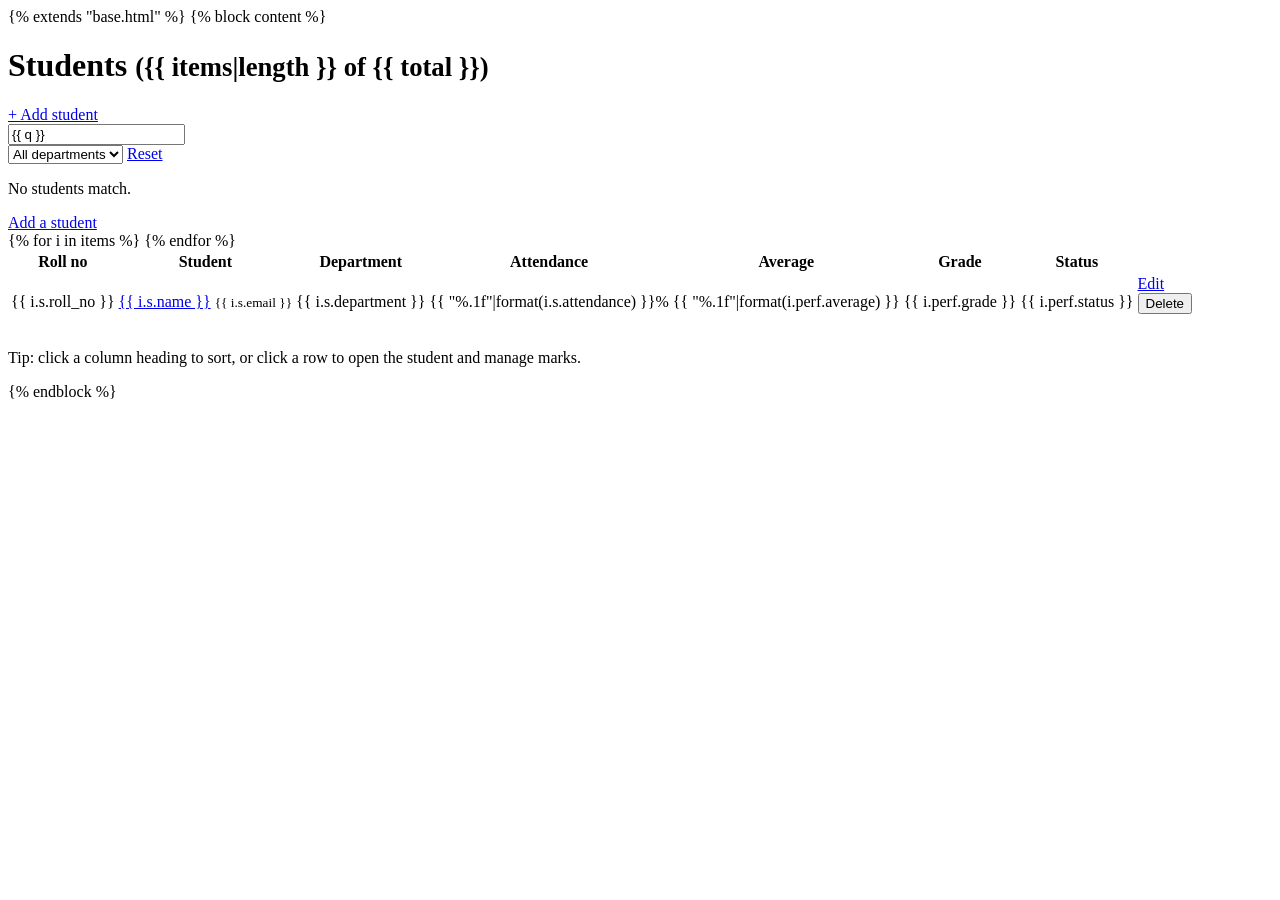
<file: index.html>
<!DOCTYPE html>
<html lang="en">
<head>
    <meta charset="UTF-8">
    <meta name="viewport" content="width=device-width, initial-scale=1.0">
    <title>Student Performance System</title>
    <meta http-equiv="refresh" content="0; url=students.html">
</head>
<body>
    <h1>Student Performance System</h1>
    <p>Opening the student dashboard...</p>
    <a href="students.html">Open Students Page</a>
</body>
</html>
</file>
